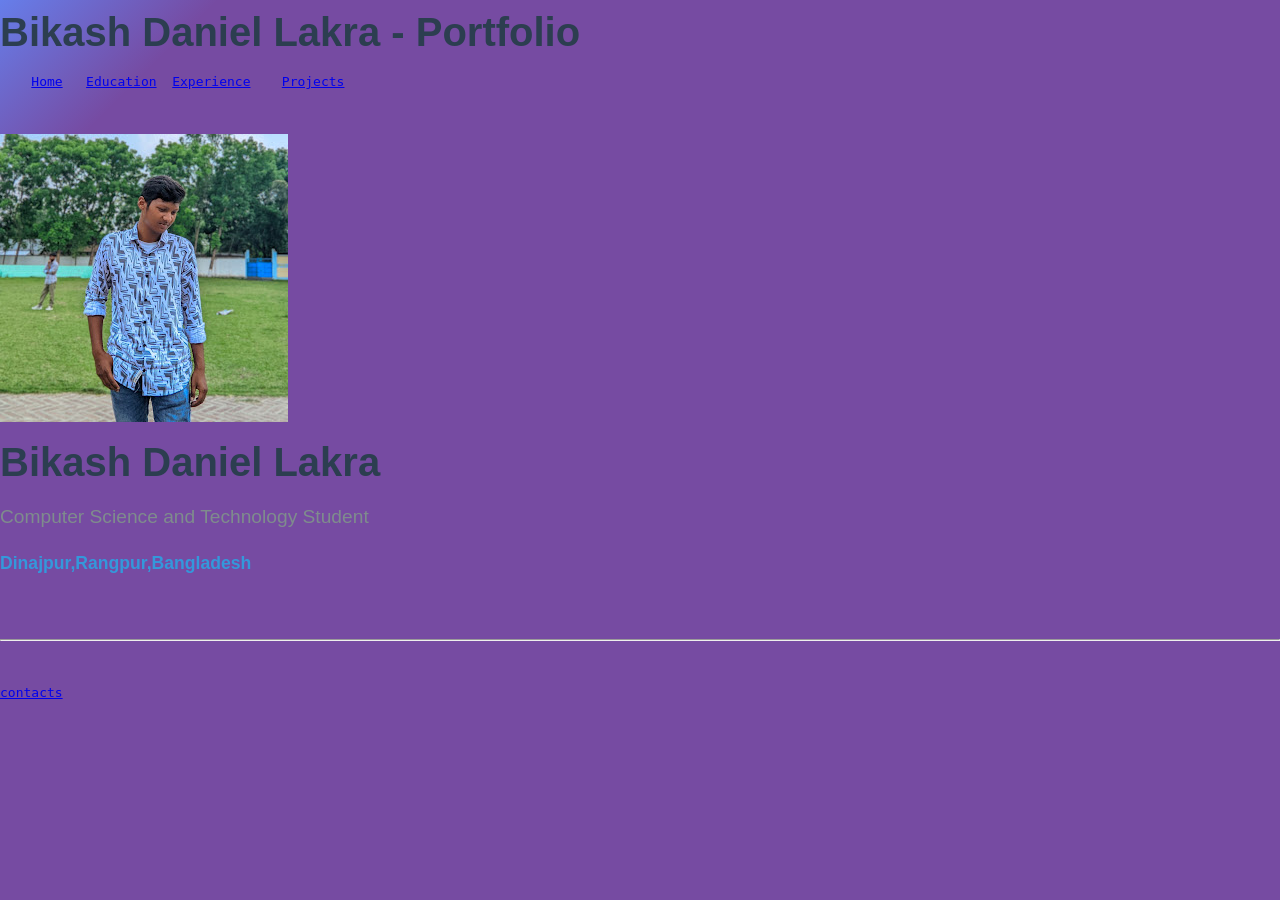
<file: index.html>
<!DOCTYPE html>
<html lang="en">

<head>
    <meta charset="UTF-8">
    <meta name="viewport" content="width=device-width, initial-scale=1.0">
    <title>Bikash Daniel Lakra - Portfolio</title>
    <link rel="stylesheet" href="indexstyle.css">
</head>

<body>
    <div class="container">
        <h1>Bikash Daniel Lakra - Portfolio</h1>
        <pre class="nav">
    <a href="Index.html" >Home</a>   <a href="education.html">Education</a>  <a href="experience.html">Experience</a>    <a href="projects.html">Projects</a>

        </pre>
    </div>
        
    <main>

        <div class="profile-img">
        <img src="Bikash.jpg" alt="Bikash Daniel Lakra Photo " <a href="https://web.facebook.com/bikashdaniel.lakra/"></a> 
        </div>
        <h1>Bikash Daniel Lakra </h1>      
        <p class="subtitle">Computer Science and Technology Student</p>
        <p class="location">Dinajpur,Rangpur,Bangladesh</p>

        <pre>
    <!-- <a href="https://web.facebook.com/bikashdaniel.lakra/">Bikash Daniel Lakra Facebook Profile link</a> -->
    
    <hr>
        </pre> 


    </main>

    <footer>
        <pre>
<a href="contacts.html">contacts</a>
        </pre>
    </footer>



</body>

</html>
</file>
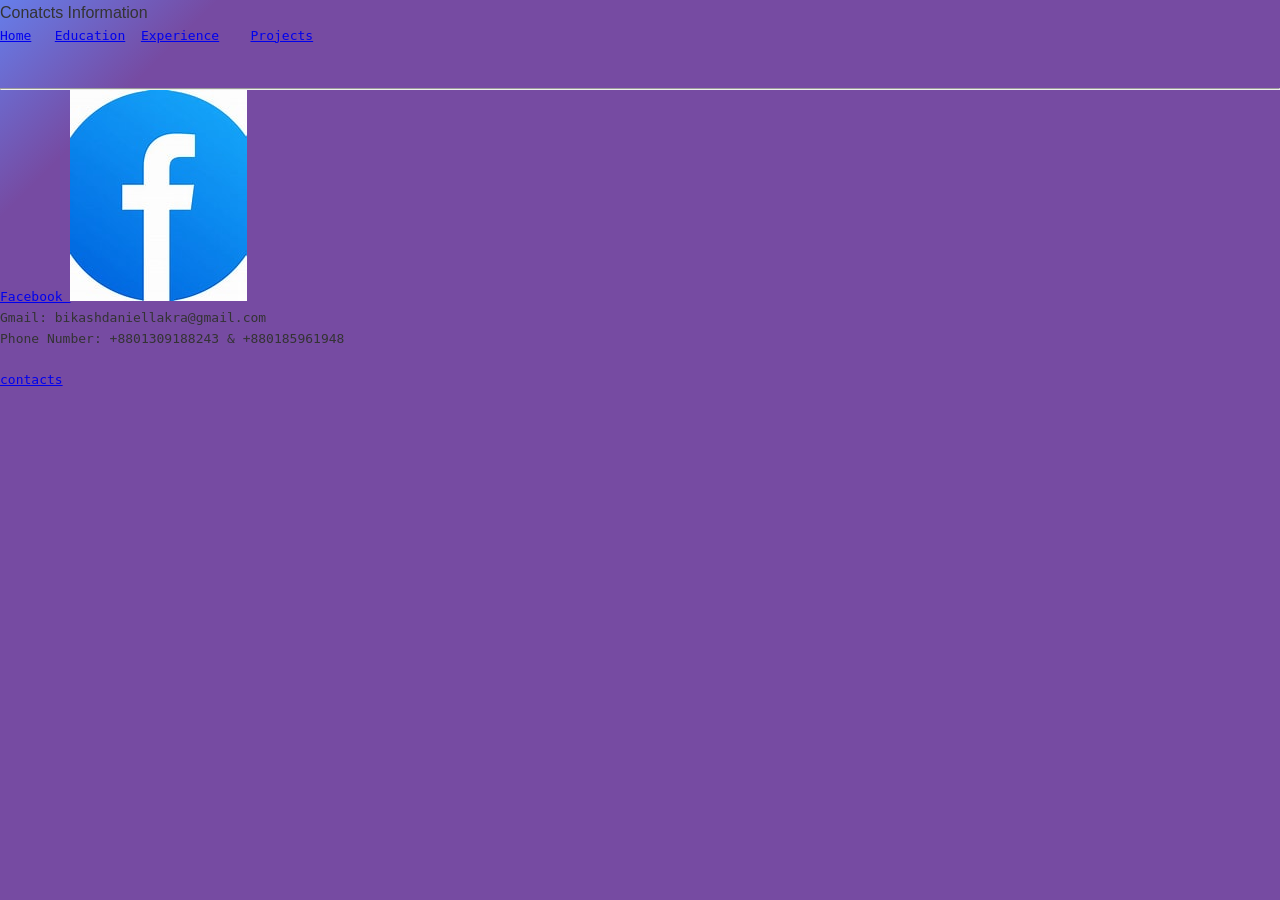
<file: contacts.html>
<!DOCTYPE html>
<html lang="en">
<head>
    <meta charset="UTF-8">
    <meta name="viewport" content="width=device-width, initial-scale=1.0">
    <title>Document</title>
    <link rel="stylesheet" href="contactsstyle.css">
</head>
<body>
    <header>Conatcts Information</header>
<div>
        <pre>
<a href="Index.html">Home</a>   <a href="education.html">Education</a>  <a href="experience.html">Experience</a>    <a href="projects.html">Projects</a>

        </pre>
    <hr>

<pre><a href="https://web.facebook.com/bikashdaniel.lakra/">Facebook <img src="fblogo.jpg" alt="facebook"></a>    <p>Gmail: bikashdaniellakra@gmail.com   <p>Phone Number: +8801309188243 & +880185961948</p></p></pre>

</body>

<footer>
        <pre> 
<a href="contacts.html">contacts</a>
        </pre>
    </footer>
</html>
</file>
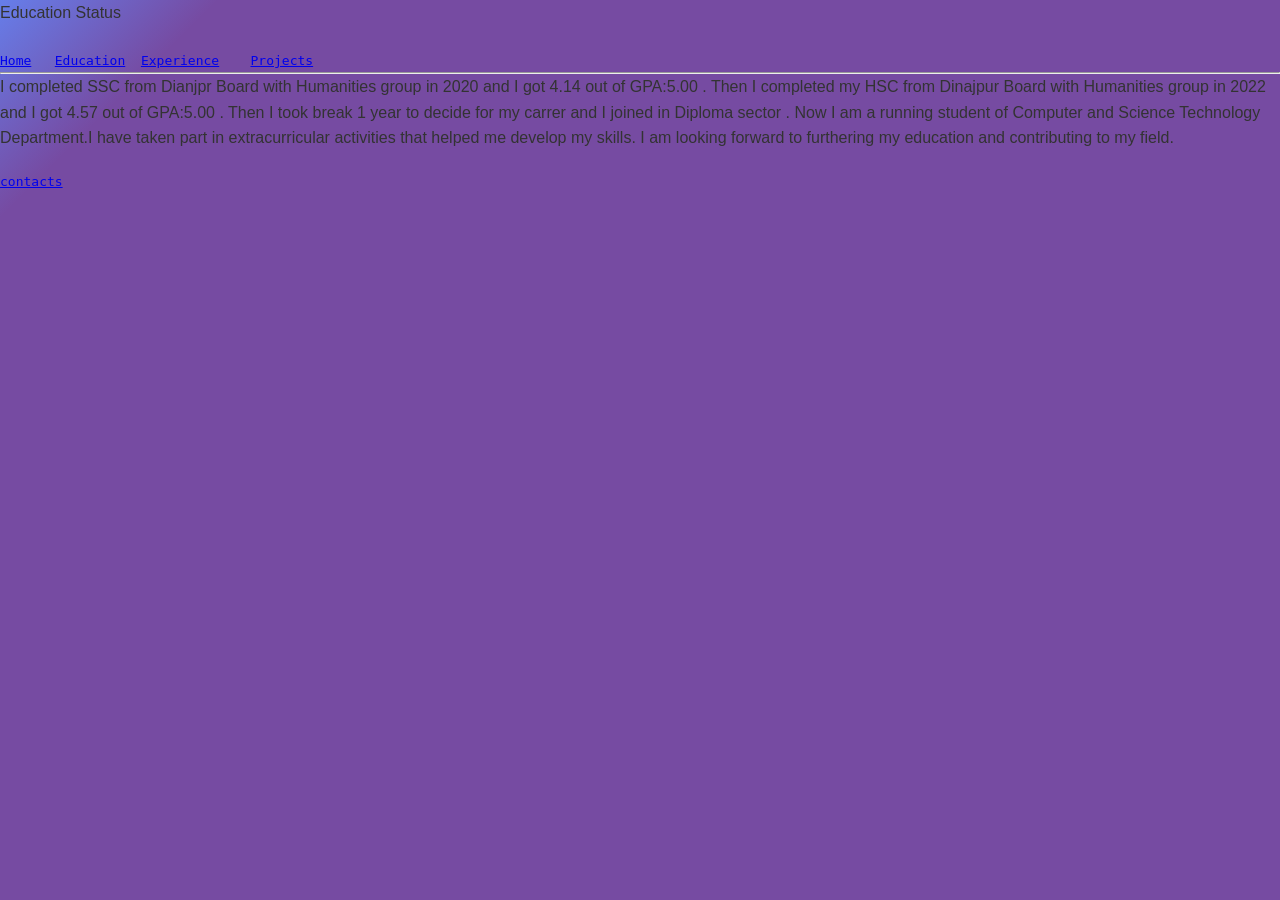
<file: education.html>
<!DOCTYPE html>
<html lang="en">
<head>
    <meta charset="UTF-8">
    <meta name="viewport" content="width=device-width, initial-scale=1.0">
    <title>Education</title>
    <link rel="stylesheet" href="educationstyle.css">
</head>
<body>
    <header>Education Status</header>
    <br>
    <pre>
<a href="Index.html">Home</a>   <a href="education.html">Education</a>  <a href="experience.html">Experience</a>    <a href="projects.html">Projects</a> </pre>
    <hr>
<P>I completed SSC from Dianjpr Board with Humanities group in 2020 and I got 4.14 out of GPA:5.00 . Then I completed my HSC from Dinajpur Board with Humanities group in 2022 and I got 4.57 out of GPA:5.00 . Then I took break 1 year to decide for my  carrer and I joined in Diploma sector . Now I am a running student of Computer and Science Technology Department.I have taken part in extracurricular activities that helped me develop my skills. I am looking forward to furthering my education and contributing to my field.  </P>
    
    
    


</body>

<footer>
        <pre> 
<a href="contacts.html">contacts</a>
        </pre>
    </footer>
    
</html>
</file>
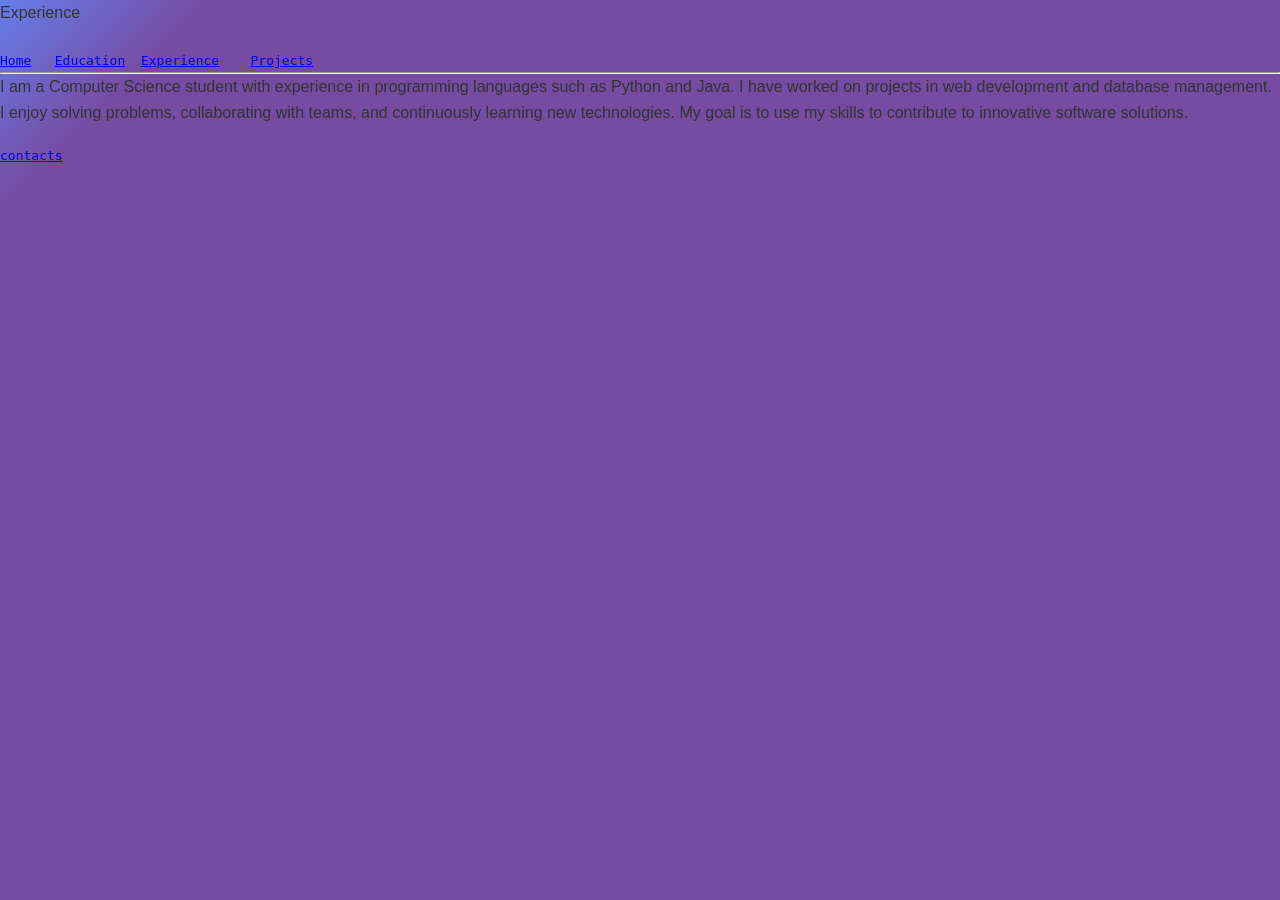
<file: experience.html>
<!DOCTYPE html>
<html lang="en">
<head>
    <meta charset="UTF-8">
    <meta name="viewport" content="width=device-width, initial-scale=1.0">
    <title>Document</title>
    <link rel="stylesheet" href="experiencestyle.css">
</head>
<body>
    <header>Experience</header>
    <br>
    <pre>
<a href="Index.html">Home</a>   <a href="education.html">Education</a>  <a href="experience.html">Experience</a>    <a href="projects.html">Projects</a> </pre>
    <hr>
<p>I am a Computer Science student with experience in programming languages such as Python and Java. I have worked on projects in web development and database management. I enjoy solving problems, collaborating with teams, and continuously learning new technologies. My goal is to use my skills to contribute to innovative software solutions.</p>

    
</body>

<footer>
        <pre> 
<a href="contacts.html">contacts</a>
        </pre>
    </footer>
</html>
</file>
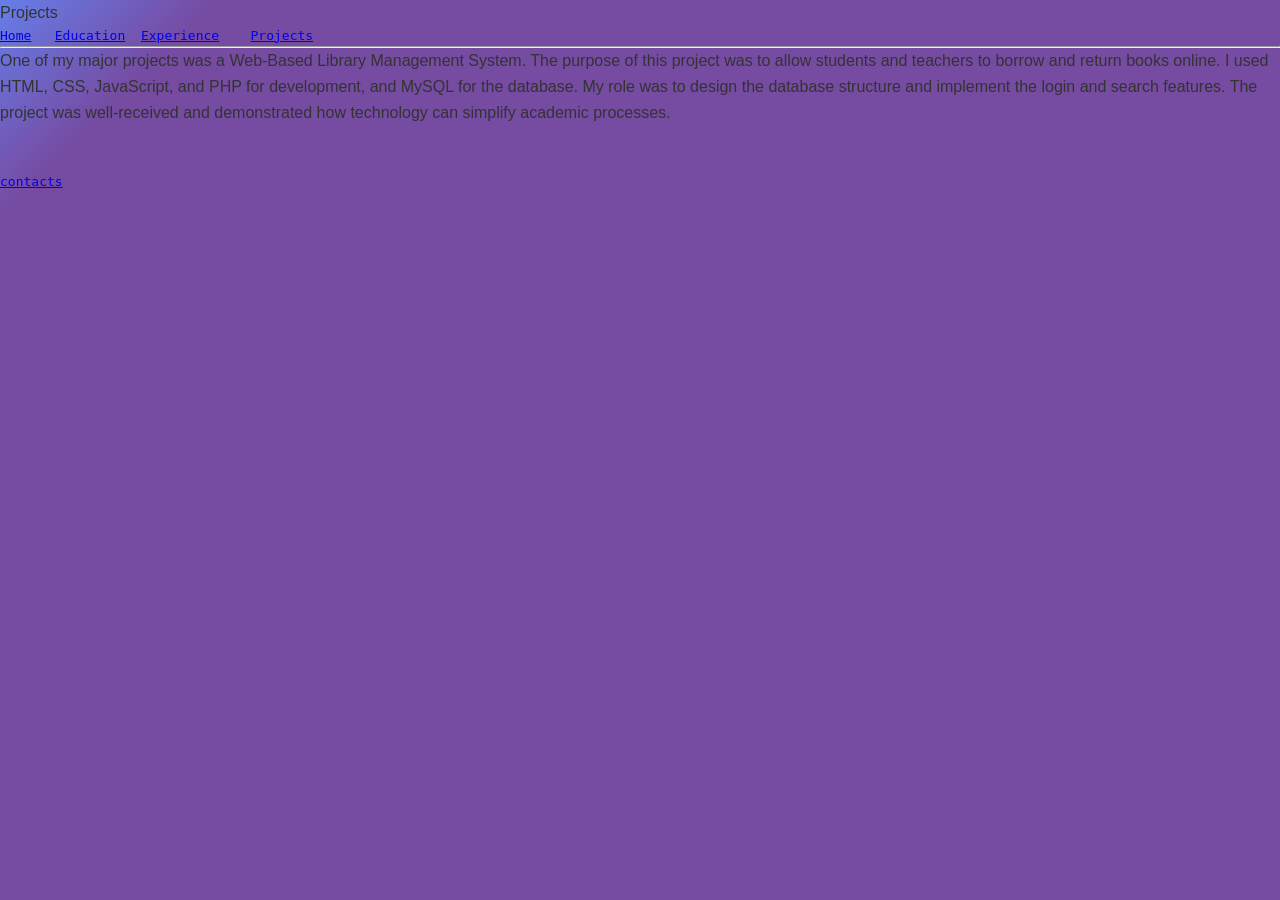
<file: projects.html>
<!DOCTYPE html>
<html lang="en">
<head>
    <meta charset="UTF-8">
    <meta name="viewport" content="width=device-width, initial-scale=1.0">
    <title>Document</title>
    <link rel="stylesheet" href="projectsstyle.css">
</head>
<body>
    <header>Projects</header>
    <div>
        <pre>
<a href="Index.html">Home</a>   <a href="education.html">Education</a>  <a href="experience.html">Experience</a>    <a href="projects.html">Projects</a>  </pre>
    <hr>
    <p>One of my major projects was a Web-Based Library Management System. The purpose of this project was to allow students and teachers to borrow and return books online. I used HTML, CSS, JavaScript, and PHP for development, and MySQL for the database. My role was to design the database structure and implement the login and search features. The project was well-received and demonstrated how technology can simplify academic processes.</p>
    <br>
    
</body>

<footer>
        <pre> 
<a href="contacts.html">contacts</a>
        </pre>
    </footer>
</html>
</file>
<file: indexstyle.css>
*{
    margin: 0;
    padding: 0;
    box-sizing: border-box;
}

body{
    font-family: 'Segoe UI', Tahoma, Geneva, Verdana, sans-serif;
    line-height: 1.6;
    color: #333;
    background: linear-gradient(135deg, #667eea 0%, #764ba2 10%);
    min-height: 100vh;
}

container{
    max-width: 1200px;
    margin: 0 auto;
    padding: 20px;
}

header{
    width: 100px;
    height: 150px;
    border-radius: 50%;
    background: linear-gradient(45deg, #667eea, #764ba2);
    margin: 0 auto 1rem;
    display: flex;
    align-items: center;
    justify-content: center;
    font-size: 4rem;
    color: white;
    border: 5px white;
    box-shadow: 0 10px 30px rgba(0, 0, 0, 0.2);
}

.nav{
    box-sizing: content-box;
    background-origin: padding-box;
}

h1{
    font-size: 2.5rem;
    color: #2c3e50;
    margin-bottom: 0.5rem;
}

.subtitle{
    color: #7f8c8d;
    font-size: 1.2rem;
    margin-bottom: 1rem;
}

.location{
    color: #3498db;
    font-weight: bold;
    font-size: 1.1rem;
}
</file>
<file: contactsstyle.css>
*{
    margin: 0;
    padding: 0;
    box-sizing: border-box;
}

body{
    font-family: 'Segoe UI', Tahoma, Geneva, Verdana, sans-serif;
    line-height: 1.6;
    color: #333;
    background: linear-gradient(135deg, #667eea 0%, #764ba2 10%);
    min-height: 100vh;
}
</file>
<file: educationstyle.css>
*{
    margin: 0;
    padding: 0;
    box-sizing: border-box;
}

body{
    font-family: 'Segoe UI', Tahoma, Geneva, Verdana, sans-serif;
    line-height: 1.6;
    color: #333;
    background: linear-gradient(135deg, #667eea 0%, #764ba2 10%);
    min-height: 100vh;
}
</file>
<file: experiencestyle.css>
*{
    margin: 0;
    padding: 0;
    box-sizing: border-box;
}

body{
    font-family: 'Segoe UI', Tahoma, Geneva, Verdana, sans-serif;
    line-height: 1.6;
    color: #333;
    background: linear-gradient(135deg, #667eea 0%, #764ba2 10%);
    min-height: 100vh;
}
</file>
<file: projectsstyle.css>
*{
    margin: 0;
    padding: 0;
    box-sizing: border-box;
}

body{
    font-family: 'Segoe UI', Tahoma, Geneva, Verdana, sans-serif;
    line-height: 1.6;
    color: #333;
    background: linear-gradient(135deg, #667eea 0%, #764ba2 10%);
    min-height: 100vh;
}
</file>
